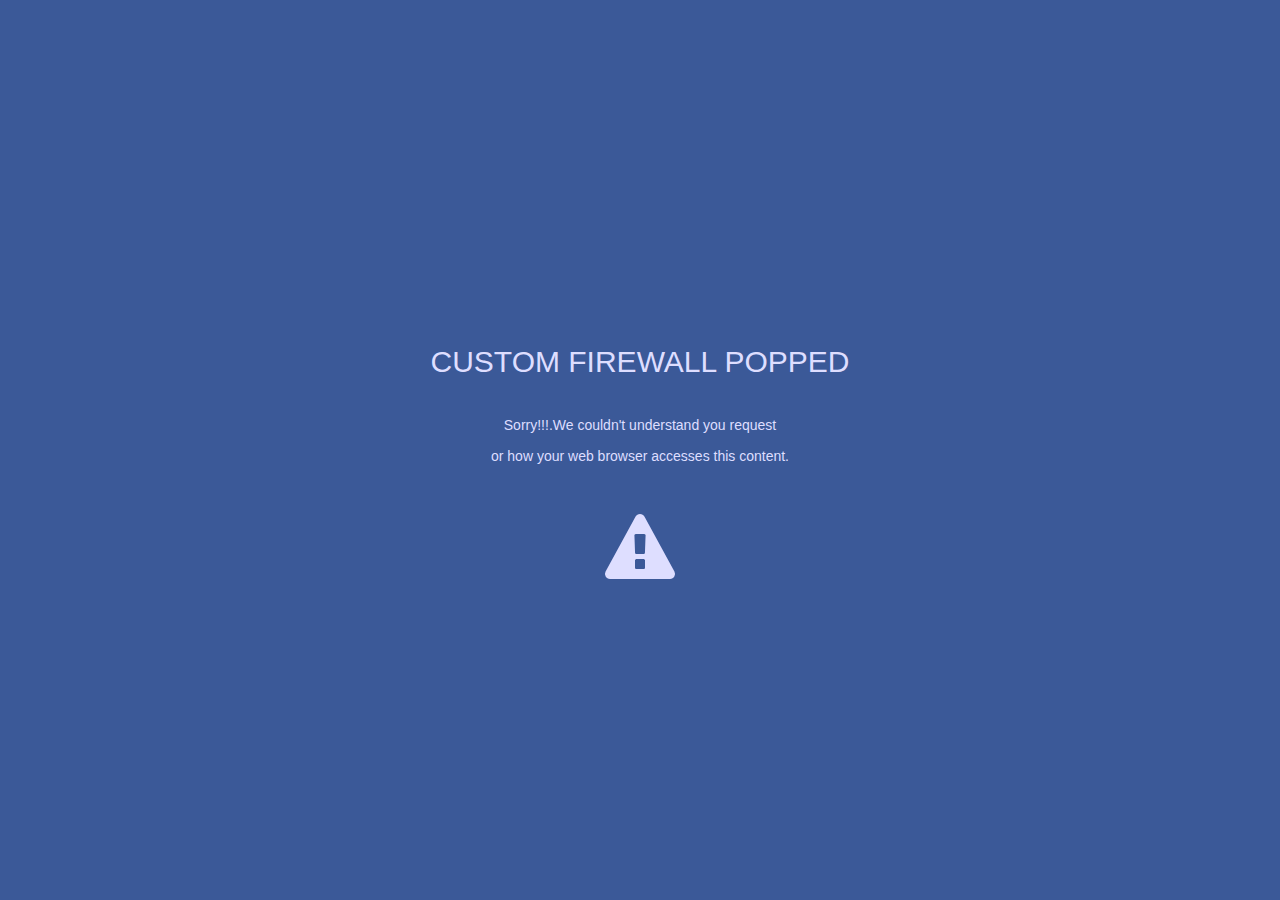
<file: custom/index.html>
<!DOCTYPE html>
<html lang="en">

<head>

    <meta charset="utf-8">
    <meta http-equiv="X-UA-Compatible" content="IE=edge">
    <meta name="viewport" content="width=device-width, initial-scale=1">
    <meta name="description" content="">
    <meta name="author" content="">
	
	

    <title>Bad Request (400)</title>

    <!-- Bootstrap Core CSS -->
    <link href="css/bootstrap.min.css" rel="stylesheet">

    <!-- Custom CSS -->
    <link href="css/stylish-portfolio.css" rel="stylesheet">

    <!-- Custom Fonts -->
    <link href="font-awesome-4.1.0/css/font-awesome.min.css" rel="stylesheet" type="text/css">
    



</head>

<body>

    <!-- Navigation -->


	
    <!-- Header -->
    <header id="top" class="header">
        <div class="text-vertical-center" style="background-color: rgb(59, 89, 152);">
		
            <h2 style="color:#DEDEFF;">CUSTOM FIREWALL POPPED </h2>
          
            <br>
 
<h5 style="color:#DEDEFF;">Sorry!!!.We couldn't understand you request <br> &nbsp; <br>or how your web browser accesses this content.</h5>
<br><br>
<i class="fa fa-exclamation-triangle fa-5x" style="color:#DEDEFF;"></i>


        </div>
    </header>

   
</body>

</html>
</file>
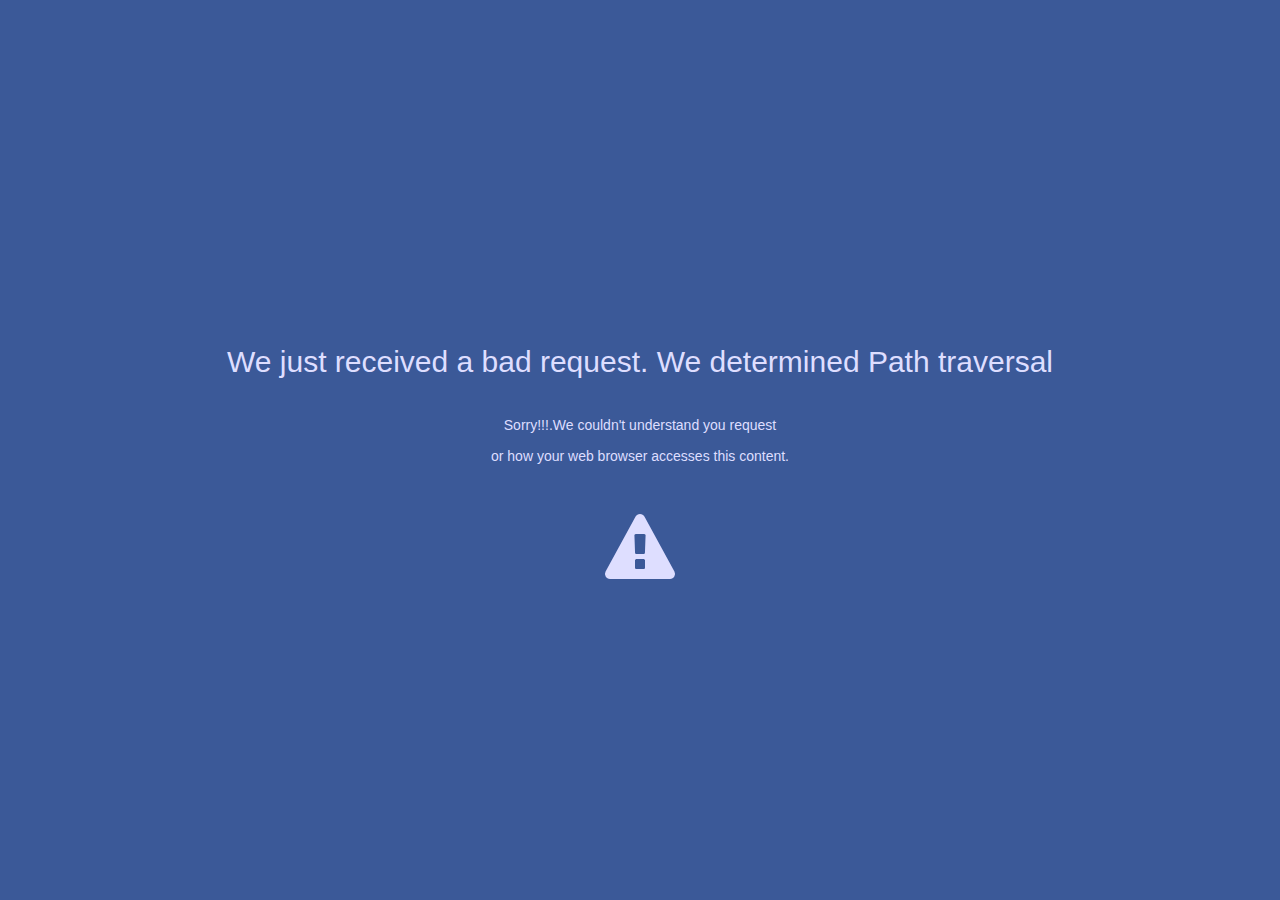
<file: path/index.html>
<!DOCTYPE html>
<html lang="en">

<head>

    <meta charset="utf-8">
    <meta http-equiv="X-UA-Compatible" content="IE=edge">
    <meta name="viewport" content="width=device-width, initial-scale=1">
    <meta name="description" content="">
    <meta name="author" content="">
	
	

    <title>Bad Request (400)</title>

    <!-- Bootstrap Core CSS -->
    <link href="css/bootstrap.min.css" rel="stylesheet">

    <!-- Custom CSS -->
    <link href="css/stylish-portfolio.css" rel="stylesheet">

    <!-- Custom Fonts -->
    <link href="font-awesome-4.1.0/css/font-awesome.min.css" rel="stylesheet" type="text/css">
    



</head>

<body>

    <!-- Navigation -->


	
    <!-- Header -->
    <header id="top" class="header">
        <div class="text-vertical-center" style="background-color: rgb(59, 89, 152);">
		
            <h2 style="color:#DEDEFF;">We just received a bad request. We determined Path traversal </h2>
          
            <br>
 
<h5 style="color:#DEDEFF;">Sorry!!!.We couldn't understand you request <br> &nbsp; <br>or how your web browser accesses this content.</h5>
<br><br>
<i class="fa fa-exclamation-triangle fa-5x" style="color:#DEDEFF;"></i>


        </div>
    </header>

   
</body>

</html>
</file>
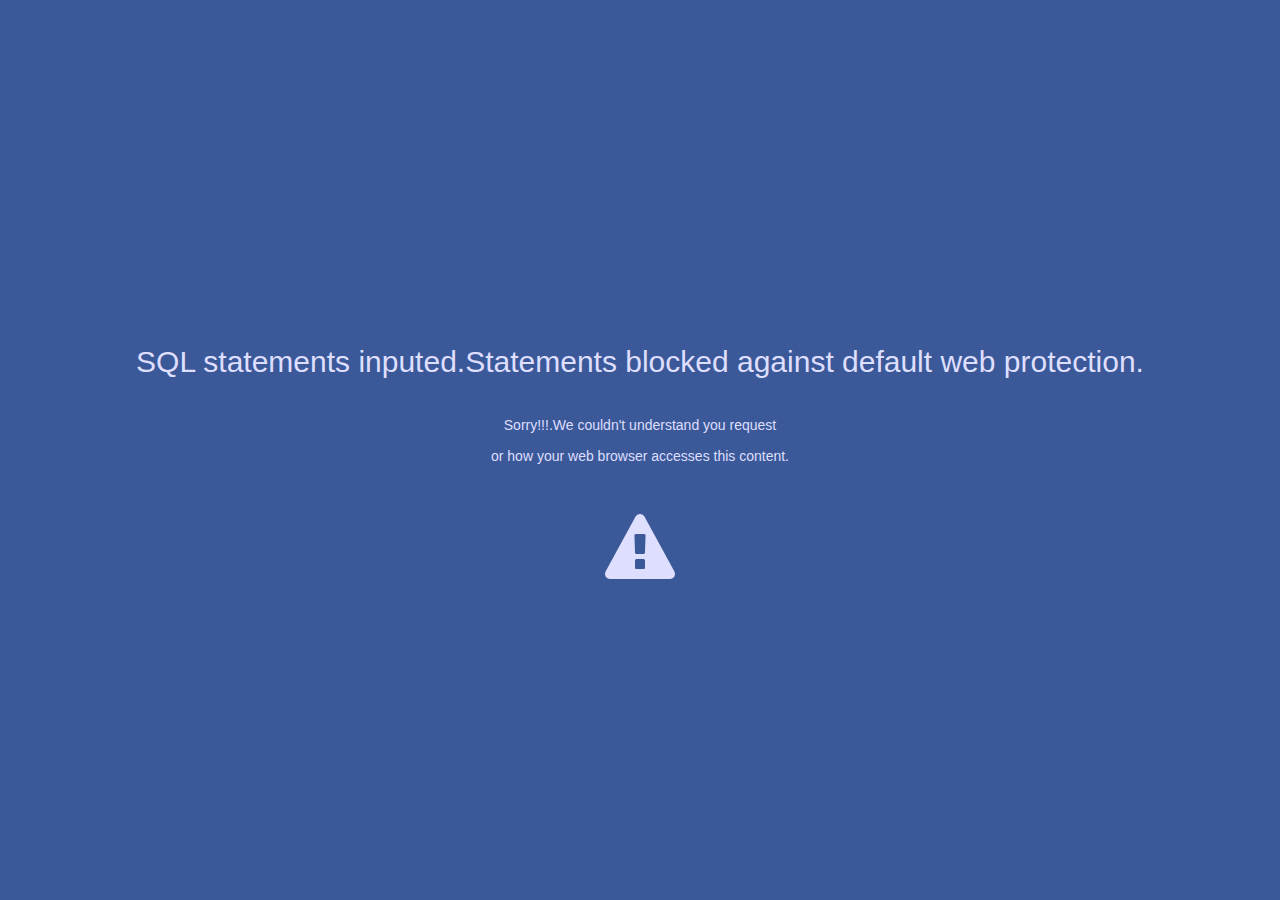
<file: sql/index.html>
<!DOCTYPE html>
<html lang="en">

<head>

    <meta charset="utf-8">
    <meta http-equiv="X-UA-Compatible" content="IE=edge">
    <meta name="viewport" content="width=device-width, initial-scale=1">
    <meta name="description" content="">
    <meta name="author" content="">
	
	

    <title>Bad Request (400)</title>

    <!-- Bootstrap Core CSS -->
    <link href="css/bootstrap.min.css" rel="stylesheet">

    <!-- Custom CSS -->
    <link href="css/stylish-portfolio.css" rel="stylesheet">

    <!-- Custom Fonts -->
    <link href="font-awesome-4.1.0/css/font-awesome.min.css" rel="stylesheet" type="text/css">
    



</head>

<body>

    <!-- Navigation -->


	
    <!-- Header -->
    <header id="top" class="header">
        <div class="text-vertical-center" style="background-color: rgb(59, 89, 152);">
		
        <b>    <h2 font-size="30" style="color:#DEDEFF;">SQL statements inputed.Statements blocked against default web protection.</h2 > </b>
          
            <br>
 
<h5 style="color:#DEDEFF;">Sorry!!!.We couldn't understand you request <br> &nbsp; <br>or how your web browser accesses this content.</h5>
<br><br>
<i class="fa fa-exclamation-triangle fa-5x" style="color:#DEDEFF;"></i>


        </div>
    </header>

   
</body>

</html>
</file>
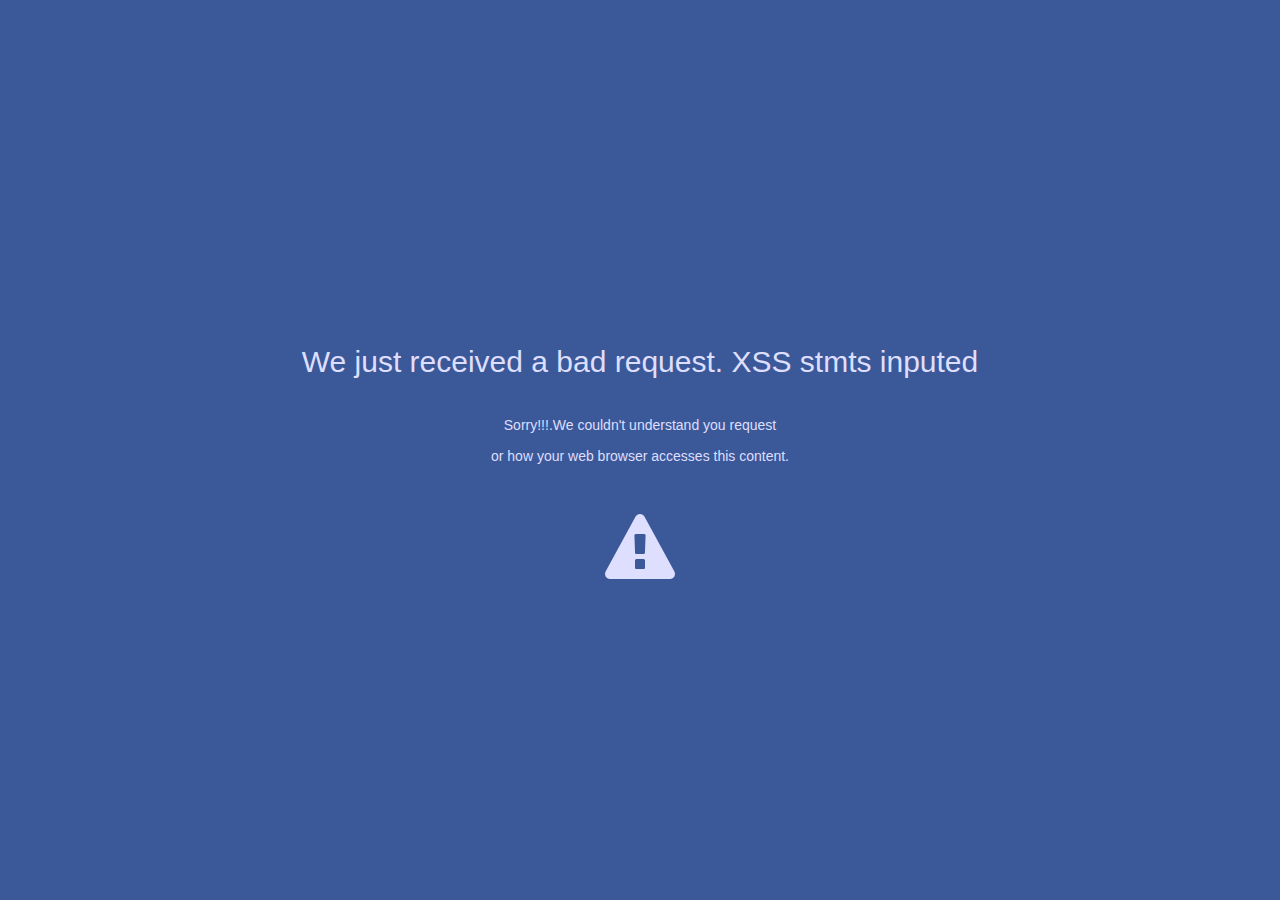
<file: xss/index.html>
<!DOCTYPE html>
<html lang="en">

<head>

    <meta charset="utf-8">
    <meta http-equiv="X-UA-Compatible" content="IE=edge">
    <meta name="viewport" content="width=device-width, initial-scale=1">
    <meta name="description" content="">
    <meta name="author" content="">
	
	

    <title>Bad Request (400)</title>

    <!-- Bootstrap Core CSS -->
    <link href="css/bootstrap.min.css" rel="stylesheet">

    <!-- Custom CSS -->
    <link href="css/stylish-portfolio.css" rel="stylesheet">

    <!-- Custom Fonts -->
    <link href="font-awesome-4.1.0/css/font-awesome.min.css" rel="stylesheet" type="text/css">
    



</head>

<body>

    <!-- Navigation -->


	
    <!-- Header -->
    <header id="top" class="header">
        <div class="text-vertical-center" style="background-color: rgb(59, 89, 152);">
		
            <h2 style="color:#DEDEFF;">We just received a bad request. XSS stmts inputed </h2>
          
            <br>
 
<h5 style="color:#DEDEFF;">Sorry!!!.We couldn't understand you request <br> &nbsp; <br>or how your web browser accesses this content.</h5>
<br><br>
<i class="fa fa-exclamation-triangle fa-5x" style="color:#DEDEFF;"></i>


        </div>
    </header>

   
</body>

</html>
</file>
<file: custom/css/stylish-portfolio.css>
/*!
 * Start Bootstrap - Stylish Portfolio Bootstrap Theme (http://startbootstrap.com)
 * Code licensed under the Apache License v2.0.
 * For details, see http://www.apache.org/licenses/LICENSE-2.0.
 */

/* Global Styles */

html,
body {
    width: 100%;
    height: 100%;
}

body {
    font-family: "Source Sans Pro","Helvetica Neue",Helvetica,Arial,sans-serif;
}

.text-vertical-center {
    display: table-cell;
    text-align: center;
    vertical-align: middle;
}


.text-vertical-center-left {
    display: table-cell;
    text-align: left;
    vertical-align: middle;
}

.text-vertical-center h1 {
    margin: 0;
    padding: 0;
    font-size: 4.5em;
    font-weight: 700;
}

/* Custom Button Styles */

.btn-dark {
    border-radius: 0;
    color: #fff;
    background-color: rgba(0,0,0,0.4);
}

.btn-dark:hover,
.btn-dark:focus,
.btn-dark:active {
    color: #fff;
    background-color: rgba(0,0,0,0.7);
}

.btn-light {
    border-radius: 0;
    color: #333;
    background-color: rgb(255,255,255);
}

.btn-light:hover,
.btn-light:focus,
.btn-light:active {
    color: #333;
    background-color: rgba(255,255,255,0.8);
}

/* Custom Horizontal Rule */

hr.small {
    max-width: 100px;
}

/* Side Menu */

#sidebar-wrapper {
    z-index: 1000;
    position: fixed;
    right: 0;
    width: 250px;
    height: 100%;
    margin-right: -250px;
    overflow-y: auto;
    background: #222;
    -webkit-transition: all 0.4s ease 0s;
    -moz-transition: all 0.4s ease 0s;
    -ms-transition: all 0.4s ease 0s;
    -o-transition: all 0.4s ease 0s;
    transition: all 0.4s ease 0s;
}

.sidebar-nav {
    position: absolute;
    top: 0;
    width: 250px;
    margin: 0;
    padding: 0;
    list-style: none;
}

.sidebar-nav li {
    text-indent: 20px;
    line-height: 40px;
}

.sidebar-nav li a {
    display: block;
    text-decoration: none;
    color: #999;
}

.sidebar-nav li a:hover {
    text-decoration: none;
    color: #fff;
    background: rgba(255,255,255,0.2);
}

.sidebar-nav li a:active,
.sidebar-nav li a:focus {
    text-decoration: none;
}

.sidebar-nav > .sidebar-brand {
    height: 55px;
    font-size: 18px;
    line-height: 55px;
}

.sidebar-nav > .sidebar-brand a {
    color: #999;
}

.sidebar-nav > .sidebar-brand a:hover {
    color: #fff;
    background: none;
}

#menu-toggle {
    z-index: 1;
    position: fixed;
    top: 0;
    right: 0;
}

#sidebar-wrapper.active {
    right: 250px;
    width: 250px;
    -webkit-transition: all 0.4s ease 0s;
    -moz-transition: all 0.4s ease 0s;
    -ms-transition: all 0.4s ease 0s;
    -o-transition: all 0.4s ease 0s;
    transition: all 0.4s ease 0s;
}

.toggle {
    margin: 5px 5px 0 0;
}

/* Header */

.header {
    display: table;
    position: relative;
    width: 100%;
    height: 100%;
   background-color:#168CCC;
    -webkit-background-size: cover;
    -moz-background-size: cover;
    background-size: cover;
    -o-background-size: cover;
}

/* About */

.about {
    padding: 50px 0;
}

/* Services */

.services {
    padding: 0px 0;
}

.service-item {
    margin-bottom: 30px;
}

/* Callout */

.callout {
    display: table;
    width: 100%;
    height: 400px;
    color: #fff;
    background: url(../img/callout.jpg) no-repeat center center scroll;
    -webkit-background-size: cover;
    -moz-background-size: cover;
    background-size: cover;
    -o-background-size: cover;
}

/* Portfolio */

.portfolio {
    padding: 50px 0;
}

.portfolio-item {
    margin-bottom: 30px;
}

.img-portfolio {
    margin: 0 auto;
}

.img-portfolio:hover {
    opacity: 0.8;
}

/* Call to Action */

.call-to-action {
    padding: 50px 0;
}

.call-to-action .btn {
    margin: 10px;
}

/* Map */

.map {
    height: 500px;
}

@media(max-width:768px) {
    .map {
        height: 75%;
    }
}

/* Footer */

footer {
    padding: 100px 0;
}
</file>
<file: path/css/stylish-portfolio.css>
/*!
 * Start Bootstrap - Stylish Portfolio Bootstrap Theme (http://startbootstrap.com)
 * Code licensed under the Apache License v2.0.
 * For details, see http://www.apache.org/licenses/LICENSE-2.0.
 */

/* Global Styles */

html,
body {
    width: 100%;
    height: 100%;
}

body {
    font-family: "Source Sans Pro","Helvetica Neue",Helvetica,Arial,sans-serif;
}

.text-vertical-center {
    display: table-cell;
    text-align: center;
    vertical-align: middle;
}


.text-vertical-center-left {
    display: table-cell;
    text-align: left;
    vertical-align: middle;
}

.text-vertical-center h1 {
    margin: 0;
    padding: 0;
    font-size: 4.5em;
    font-weight: 700;
}

/* Custom Button Styles */

.btn-dark {
    border-radius: 0;
    color: #fff;
    background-color: rgba(0,0,0,0.4);
}

.btn-dark:hover,
.btn-dark:focus,
.btn-dark:active {
    color: #fff;
    background-color: rgba(0,0,0,0.7);
}

.btn-light {
    border-radius: 0;
    color: #333;
    background-color: rgb(255,255,255);
}

.btn-light:hover,
.btn-light:focus,
.btn-light:active {
    color: #333;
    background-color: rgba(255,255,255,0.8);
}

/* Custom Horizontal Rule */

hr.small {
    max-width: 100px;
}

/* Side Menu */

#sidebar-wrapper {
    z-index: 1000;
    position: fixed;
    right: 0;
    width: 250px;
    height: 100%;
    margin-right: -250px;
    overflow-y: auto;
    background: #222;
    -webkit-transition: all 0.4s ease 0s;
    -moz-transition: all 0.4s ease 0s;
    -ms-transition: all 0.4s ease 0s;
    -o-transition: all 0.4s ease 0s;
    transition: all 0.4s ease 0s;
}

.sidebar-nav {
    position: absolute;
    top: 0;
    width: 250px;
    margin: 0;
    padding: 0;
    list-style: none;
}

.sidebar-nav li {
    text-indent: 20px;
    line-height: 40px;
}

.sidebar-nav li a {
    display: block;
    text-decoration: none;
    color: #999;
}

.sidebar-nav li a:hover {
    text-decoration: none;
    color: #fff;
    background: rgba(255,255,255,0.2);
}

.sidebar-nav li a:active,
.sidebar-nav li a:focus {
    text-decoration: none;
}

.sidebar-nav > .sidebar-brand {
    height: 55px;
    font-size: 18px;
    line-height: 55px;
}

.sidebar-nav > .sidebar-brand a {
    color: #999;
}

.sidebar-nav > .sidebar-brand a:hover {
    color: #fff;
    background: none;
}

#menu-toggle {
    z-index: 1;
    position: fixed;
    top: 0;
    right: 0;
}

#sidebar-wrapper.active {
    right: 250px;
    width: 250px;
    -webkit-transition: all 0.4s ease 0s;
    -moz-transition: all 0.4s ease 0s;
    -ms-transition: all 0.4s ease 0s;
    -o-transition: all 0.4s ease 0s;
    transition: all 0.4s ease 0s;
}

.toggle {
    margin: 5px 5px 0 0;
}

/* Header */

.header {
    display: table;
    position: relative;
    width: 100%;
    height: 100%;
   background-color:#168CCC;
    -webkit-background-size: cover;
    -moz-background-size: cover;
    background-size: cover;
    -o-background-size: cover;
}

/* About */

.about {
    padding: 50px 0;
}

/* Services */

.services {
    padding: 0px 0;
}

.service-item {
    margin-bottom: 30px;
}

/* Callout */

.callout {
    display: table;
    width: 100%;
    height: 400px;
    color: #fff;
    background: url(../img/callout.jpg) no-repeat center center scroll;
    -webkit-background-size: cover;
    -moz-background-size: cover;
    background-size: cover;
    -o-background-size: cover;
}

/* Portfolio */

.portfolio {
    padding: 50px 0;
}

.portfolio-item {
    margin-bottom: 30px;
}

.img-portfolio {
    margin: 0 auto;
}

.img-portfolio:hover {
    opacity: 0.8;
}

/* Call to Action */

.call-to-action {
    padding: 50px 0;
}

.call-to-action .btn {
    margin: 10px;
}

/* Map */

.map {
    height: 500px;
}

@media(max-width:768px) {
    .map {
        height: 75%;
    }
}

/* Footer */

footer {
    padding: 100px 0;
}
</file>
<file: sql/css/stylish-portfolio.css>
/*!
 * Start Bootstrap - Stylish Portfolio Bootstrap Theme (http://startbootstrap.com)
 * Code licensed under the Apache License v2.0.
 * For details, see http://www.apache.org/licenses/LICENSE-2.0.
 */

/* Global Styles */

html,
body {
    width: 100%;
    height: 100%;
}

body {
    font-family: "Source Sans Pro","Helvetica Neue",Helvetica,Arial,sans-serif;
}

.text-vertical-center {
    display: table-cell;
    text-align: center;
    vertical-align: middle;
}


.text-vertical-center-left {
    display: table-cell;
    text-align: left;
    vertical-align: middle;
}

.text-vertical-center h1 {
    margin: 0;
    padding: 0;
    font-size: 4.5em;
    font-weight: 700;
}

/* Custom Button Styles */

.btn-dark {
    border-radius: 0;
    color: #fff;
    background-color: rgba(0,0,0,0.4);
}

.btn-dark:hover,
.btn-dark:focus,
.btn-dark:active {
    color: #fff;
    background-color: rgba(0,0,0,0.7);
}

.btn-light {
    border-radius: 0;
    color: #333;
    background-color: rgb(255,255,255);
}

.btn-light:hover,
.btn-light:focus,
.btn-light:active {
    color: #333;
    background-color: rgba(255,255,255,0.8);
}

/* Custom Horizontal Rule */

hr.small {
    max-width: 100px;
}

/* Side Menu */

#sidebar-wrapper {
    z-index: 1000;
    position: fixed;
    right: 0;
    width: 250px;
    height: 100%;
    margin-right: -250px;
    overflow-y: auto;
    background: #222;
    -webkit-transition: all 0.4s ease 0s;
    -moz-transition: all 0.4s ease 0s;
    -ms-transition: all 0.4s ease 0s;
    -o-transition: all 0.4s ease 0s;
    transition: all 0.4s ease 0s;
}

.sidebar-nav {
    position: absolute;
    top: 0;
    width: 250px;
    margin: 0;
    padding: 0;
    list-style: none;
}

.sidebar-nav li {
    text-indent: 20px;
    line-height: 40px;
}

.sidebar-nav li a {
    display: block;
    text-decoration: none;
    color: #999;
}

.sidebar-nav li a:hover {
    text-decoration: none;
    color: #fff;
    background: rgba(255,255,255,0.2);
}

.sidebar-nav li a:active,
.sidebar-nav li a:focus {
    text-decoration: none;
}

.sidebar-nav > .sidebar-brand {
    height: 55px;
    font-size: 18px;
    line-height: 55px;
}

.sidebar-nav > .sidebar-brand a {
    color: #999;
}

.sidebar-nav > .sidebar-brand a:hover {
    color: #fff;
    background: none;
}

#menu-toggle {
    z-index: 1;
    position: fixed;
    top: 0;
    right: 0;
}

#sidebar-wrapper.active {
    right: 250px;
    width: 250px;
    -webkit-transition: all 0.4s ease 0s;
    -moz-transition: all 0.4s ease 0s;
    -ms-transition: all 0.4s ease 0s;
    -o-transition: all 0.4s ease 0s;
    transition: all 0.4s ease 0s;
}

.toggle {
    margin: 5px 5px 0 0;
}

/* Header */

.header {
    display: table;
    position: relative;
    width: 100%;
    height: 100%;
   background-color:#168CCC;
    -webkit-background-size: cover;
    -moz-background-size: cover;
    background-size: cover;
    -o-background-size: cover;
}

/* About */

.about {
    padding: 50px 0;
}

/* Services */

.services {
    padding: 0px 0;
}

.service-item {
    margin-bottom: 30px;
}

/* Callout */

.callout {
    display: table;
    width: 100%;
    height: 400px;
    color: #fff;
    background: url(../img/callout.jpg) no-repeat center center scroll;
    -webkit-background-size: cover;
    -moz-background-size: cover;
    background-size: cover;
    -o-background-size: cover;
}

/* Portfolio */

.portfolio {
    padding: 50px 0;
}

.portfolio-item {
    margin-bottom: 30px;
}

.img-portfolio {
    margin: 0 auto;
}

.img-portfolio:hover {
    opacity: 0.8;
}

/* Call to Action */

.call-to-action {
    padding: 50px 0;
}

.call-to-action .btn {
    margin: 10px;
}

/* Map */

.map {
    height: 500px;
}

@media(max-width:768px) {
    .map {
        height: 75%;
    }
}

/* Footer */

footer {
    padding: 100px 0;
}
</file>
<file: xss/css/stylish-portfolio.css>
/*!
 * Start Bootstrap - Stylish Portfolio Bootstrap Theme (http://startbootstrap.com)
 * Code licensed under the Apache License v2.0.
 * For details, see http://www.apache.org/licenses/LICENSE-2.0.
 */

/* Global Styles */

html,
body {
    width: 100%;
    height: 100%;
}

body {
    font-family: "Source Sans Pro","Helvetica Neue",Helvetica,Arial,sans-serif;
}

.text-vertical-center {
    display: table-cell;
    text-align: center;
    vertical-align: middle;
}


.text-vertical-center-left {
    display: table-cell;
    text-align: left;
    vertical-align: middle;
}

.text-vertical-center h1 {
    margin: 0;
    padding: 0;
    font-size: 4.5em;
    font-weight: 700;
}

/* Custom Button Styles */

.btn-dark {
    border-radius: 0;
    color: #fff;
    background-color: rgba(0,0,0,0.4);
}

.btn-dark:hover,
.btn-dark:focus,
.btn-dark:active {
    color: #fff;
    background-color: rgba(0,0,0,0.7);
}

.btn-light {
    border-radius: 0;
    color: #333;
    background-color: rgb(255,255,255);
}

.btn-light:hover,
.btn-light:focus,
.btn-light:active {
    color: #333;
    background-color: rgba(255,255,255,0.8);
}

/* Custom Horizontal Rule */

hr.small {
    max-width: 100px;
}

/* Side Menu */

#sidebar-wrapper {
    z-index: 1000;
    position: fixed;
    right: 0;
    width: 250px;
    height: 100%;
    margin-right: -250px;
    overflow-y: auto;
    background: #222;
    -webkit-transition: all 0.4s ease 0s;
    -moz-transition: all 0.4s ease 0s;
    -ms-transition: all 0.4s ease 0s;
    -o-transition: all 0.4s ease 0s;
    transition: all 0.4s ease 0s;
}

.sidebar-nav {
    position: absolute;
    top: 0;
    width: 250px;
    margin: 0;
    padding: 0;
    list-style: none;
}

.sidebar-nav li {
    text-indent: 20px;
    line-height: 40px;
}

.sidebar-nav li a {
    display: block;
    text-decoration: none;
    color: #999;
}

.sidebar-nav li a:hover {
    text-decoration: none;
    color: #fff;
    background: rgba(255,255,255,0.2);
}

.sidebar-nav li a:active,
.sidebar-nav li a:focus {
    text-decoration: none;
}

.sidebar-nav > .sidebar-brand {
    height: 55px;
    font-size: 18px;
    line-height: 55px;
}

.sidebar-nav > .sidebar-brand a {
    color: #999;
}

.sidebar-nav > .sidebar-brand a:hover {
    color: #fff;
    background: none;
}

#menu-toggle {
    z-index: 1;
    position: fixed;
    top: 0;
    right: 0;
}

#sidebar-wrapper.active {
    right: 250px;
    width: 250px;
    -webkit-transition: all 0.4s ease 0s;
    -moz-transition: all 0.4s ease 0s;
    -ms-transition: all 0.4s ease 0s;
    -o-transition: all 0.4s ease 0s;
    transition: all 0.4s ease 0s;
}

.toggle {
    margin: 5px 5px 0 0;
}

/* Header */

.header {
    display: table;
    position: relative;
    width: 100%;
    height: 100%;
   background-color:#168CCC;
    -webkit-background-size: cover;
    -moz-background-size: cover;
    background-size: cover;
    -o-background-size: cover;
}

/* About */

.about {
    padding: 50px 0;
}

/* Services */

.services {
    padding: 0px 0;
}

.service-item {
    margin-bottom: 30px;
}

/* Callout */

.callout {
    display: table;
    width: 100%;
    height: 400px;
    color: #fff;
    background: url(../img/callout.jpg) no-repeat center center scroll;
    -webkit-background-size: cover;
    -moz-background-size: cover;
    background-size: cover;
    -o-background-size: cover;
}

/* Portfolio */

.portfolio {
    padding: 50px 0;
}

.portfolio-item {
    margin-bottom: 30px;
}

.img-portfolio {
    margin: 0 auto;
}

.img-portfolio:hover {
    opacity: 0.8;
}

/* Call to Action */

.call-to-action {
    padding: 50px 0;
}

.call-to-action .btn {
    margin: 10px;
}

/* Map */

.map {
    height: 500px;
}

@media(max-width:768px) {
    .map {
        height: 75%;
    }
}

/* Footer */

footer {
    padding: 100px 0;
}
</file>
